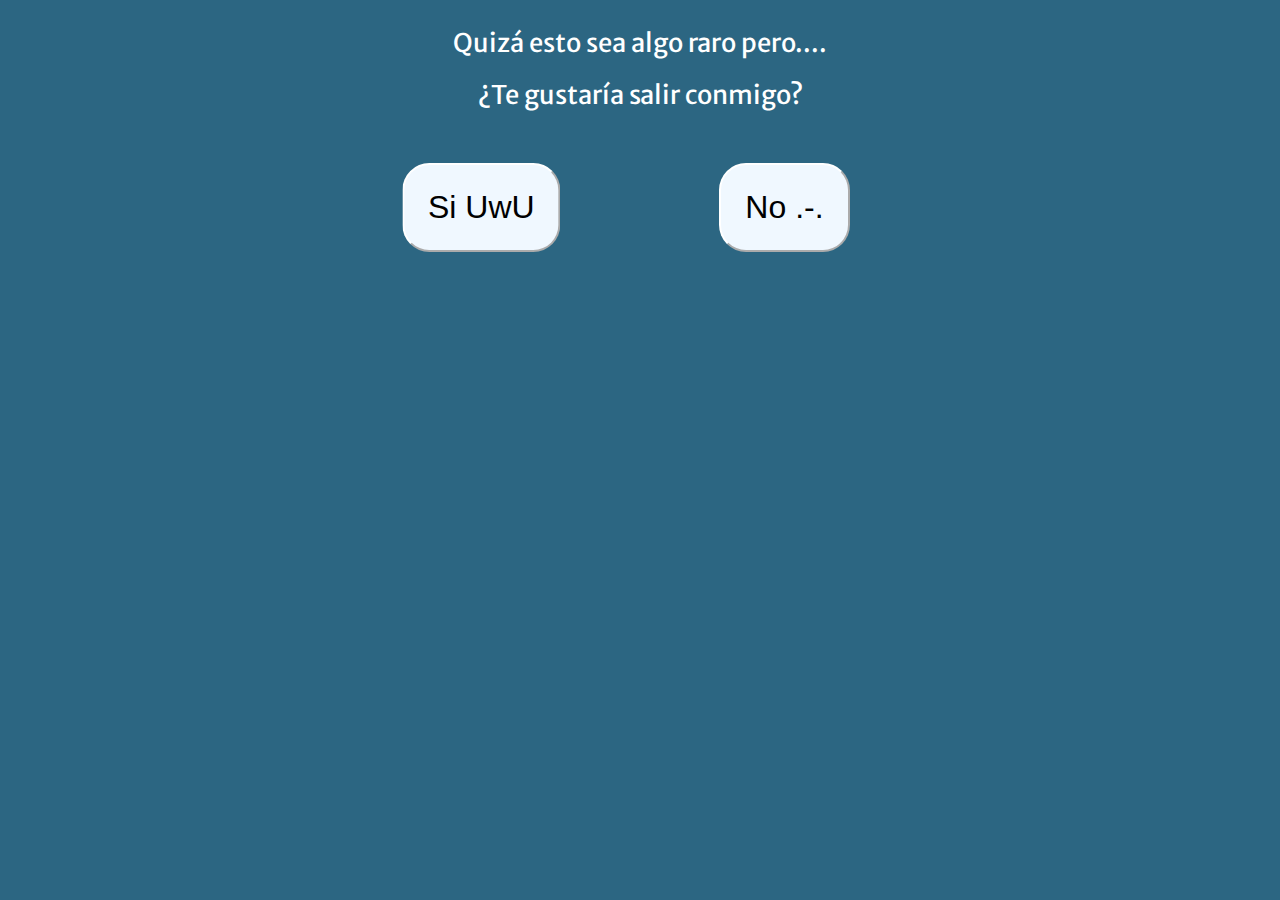
<file: 1-intro.html>
<!DOCTYPE html>
<html>
<head>
	<meta charset="utf-8">
	<meta http-equiv="X-UA-Compatible" content="IE=edge">
	<title>UwU</title>
	<link rel="stylesheet" href="STYLES/1-intro.css">
	<link rel="preconnect" href="https://fonts.googleapis.com">
	<link rel="preconnect" href="https://fonts.gstatic.com" crossorigin>
	<link href="https://fonts.googleapis.com/css2?family=Merriweather+Sans:ital,wght@1,800&display=swap" rel="stylesheet">
</head>
<body>
	<section class="introduccion">
		<div class="txt" class="txt_intro">
			<p>Quizá esto sea algo raro pero....</p>
		</div>
		<div class="txt" class="txt_pregunta">
			<p>¿Te gustaría salir conmigo?</p>
			<button id="yes_btn">Si UwU</button>
			<button id="no_btn">No .-.</button>
		</div>
		<script src="index.js"></script>
	</section>
</body>
</html>
</file>
<file: STYLES/1-intro.css>
* {
	background-color: #2c6682;
	margin: 0;
	padding: 0;
}

*::selection {
	background-color: #1a1a1a;
	color: #ffbab5;
}

body {
	font-family: 'Merriweather Sans', sans-serif;
	text-align: center;
}
.introduccion {
	color: #fff;
	font-size: 2vw;
	margin: 1.3vw;
	align-content: center;
}

.txt {
	padding: .8vw;
}
button {
	background: #1f1f1f;
	margin-top: 4vw;
	border-radius: 3vh;
	border-color: white;
    background: aliceblue;
    font-size: xx-large;
    padding: 0.75em;
}
#yes_btn {
    transform: translate(-100%,0);
	transition: 0.3s;
}
#no_btn {
    position: absolute;
}
#yes_btn:hover {
	background-color: #1a1a1a;
	color: #fff;
	text-shadow: 0 0 5px #03e9f4,b
	0 0 25px #03e9f4,
	0 0 50px #03e9f4,
	0 0 100px #03e9f4;
}
</file>
